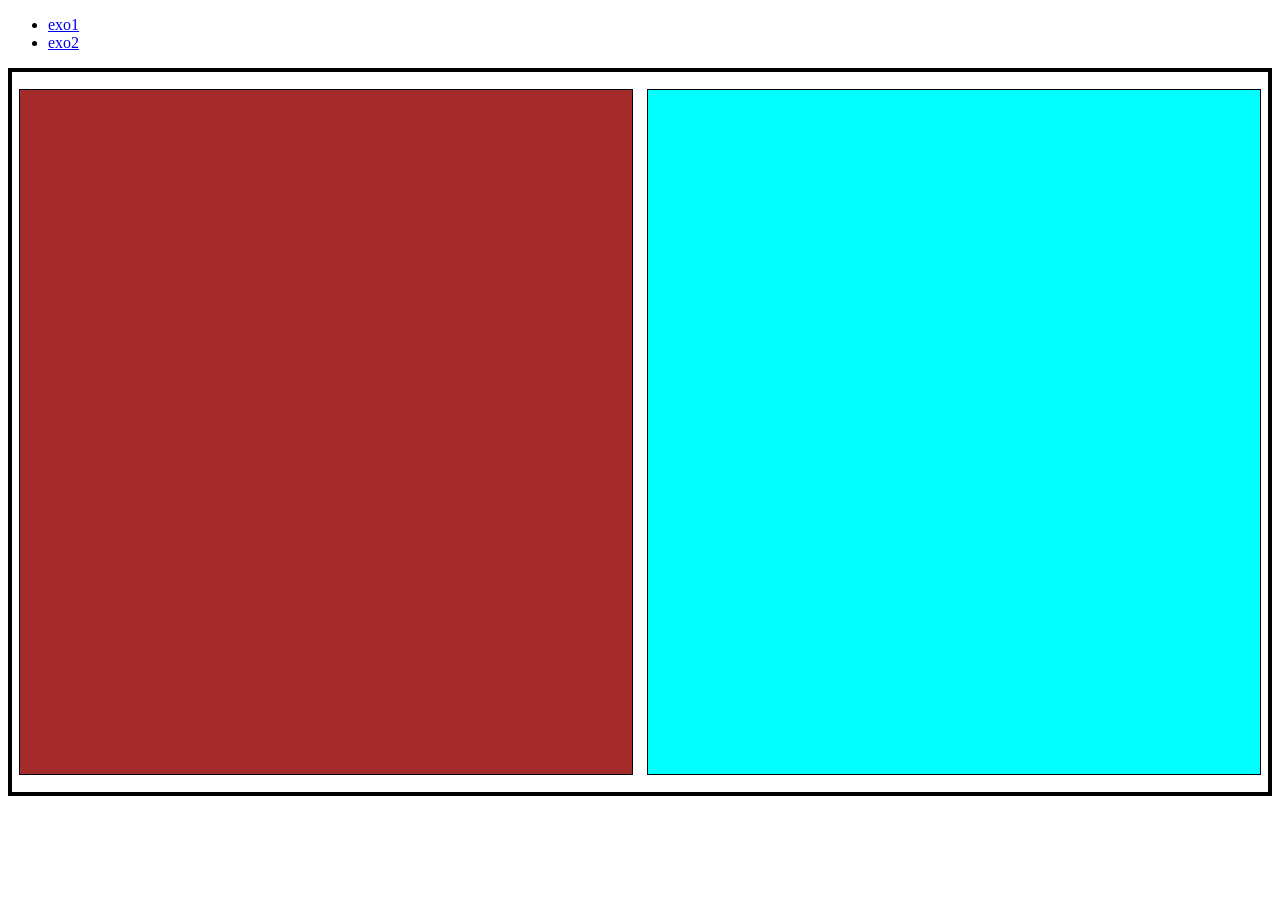
<file: index.html>
<!DOCTYPE html>
<html lang="en">
<head>
    <meta charset="UTF-8">
    <meta name="viewport" content="width=device-width, initial-scale=1.0">
    <link rel="stylesheet" href="style.css">
    <title>Document</title>
</head>
<body>
    <nav>
        <ul>
            <li><a href="exo1.html">exo1</a></li>
            <li><a href="exo2.html">exo2</a></li>
        </ul>
    </nav>
    <section>
        <div class="gauche">

        </div>
        <div class="droite">

        </div>
    </section>
</body>
</html>
</file>
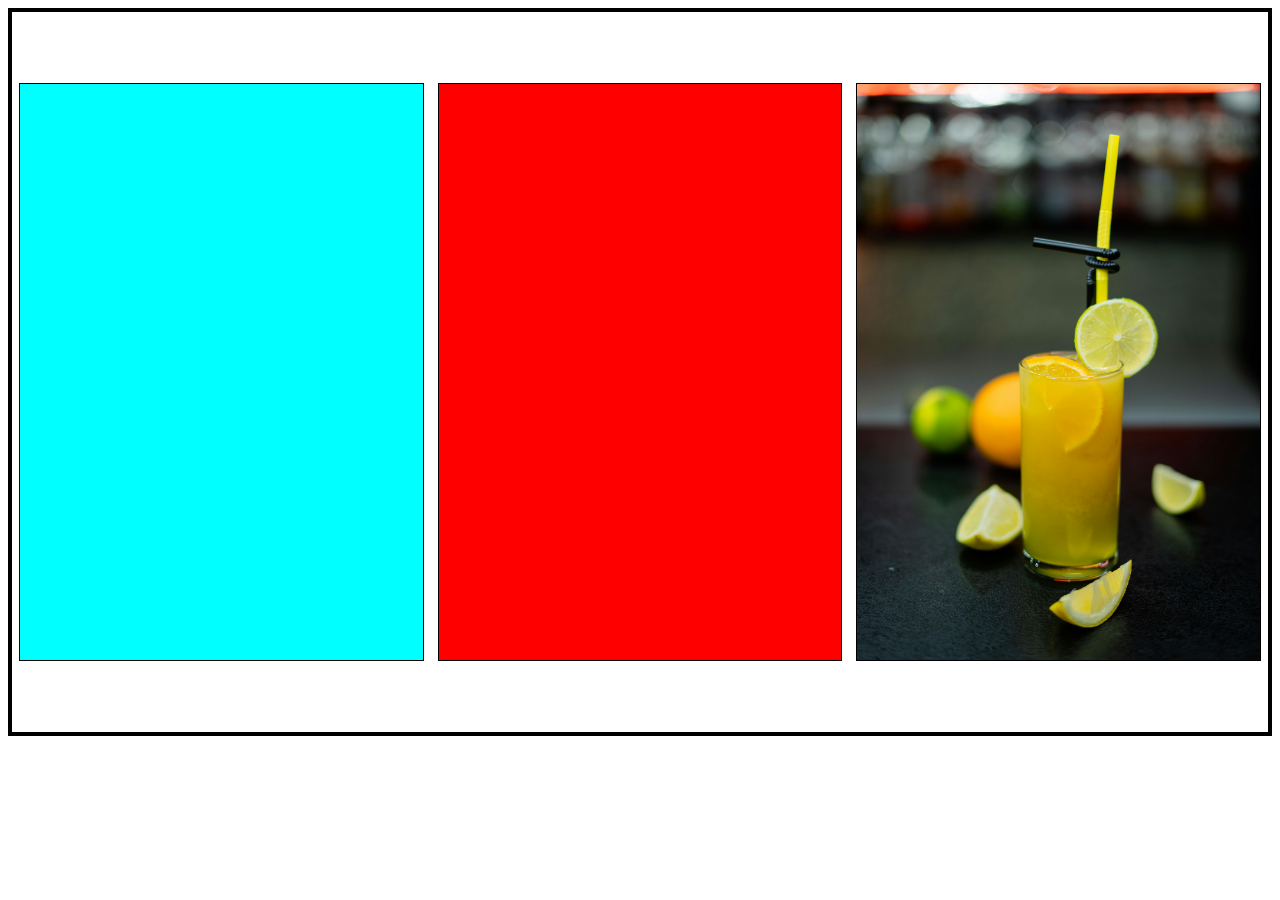
<file: exo.html>
<!DOCTYPE html>
<html lang="en">
<head>
    <meta charset="UTF-8">
    <meta name="viewport" content="width=device-width, initial-scale=1.0">
    <link rel="stylesheet" href="exo.css">
    <title>Document</title>
</head>
<body>
    <!DOCTYPE html>
    <html lang="en">
    <head>
        <meta charset="UTF-8">
        <meta name="viewport" content="width=device-width, initial-scale=1.0">
        <title>Document</title>
    </head>
    <body>
        <section>
            <div class="box1"></div>
            <div class="box2"></div>
            <div class="box3">
                <img src="pexels-collab-media-173741945-27626316.jpg" alt="">
            </div>
        </section>
    </body>
    </html>
</body>
</html>
</file>
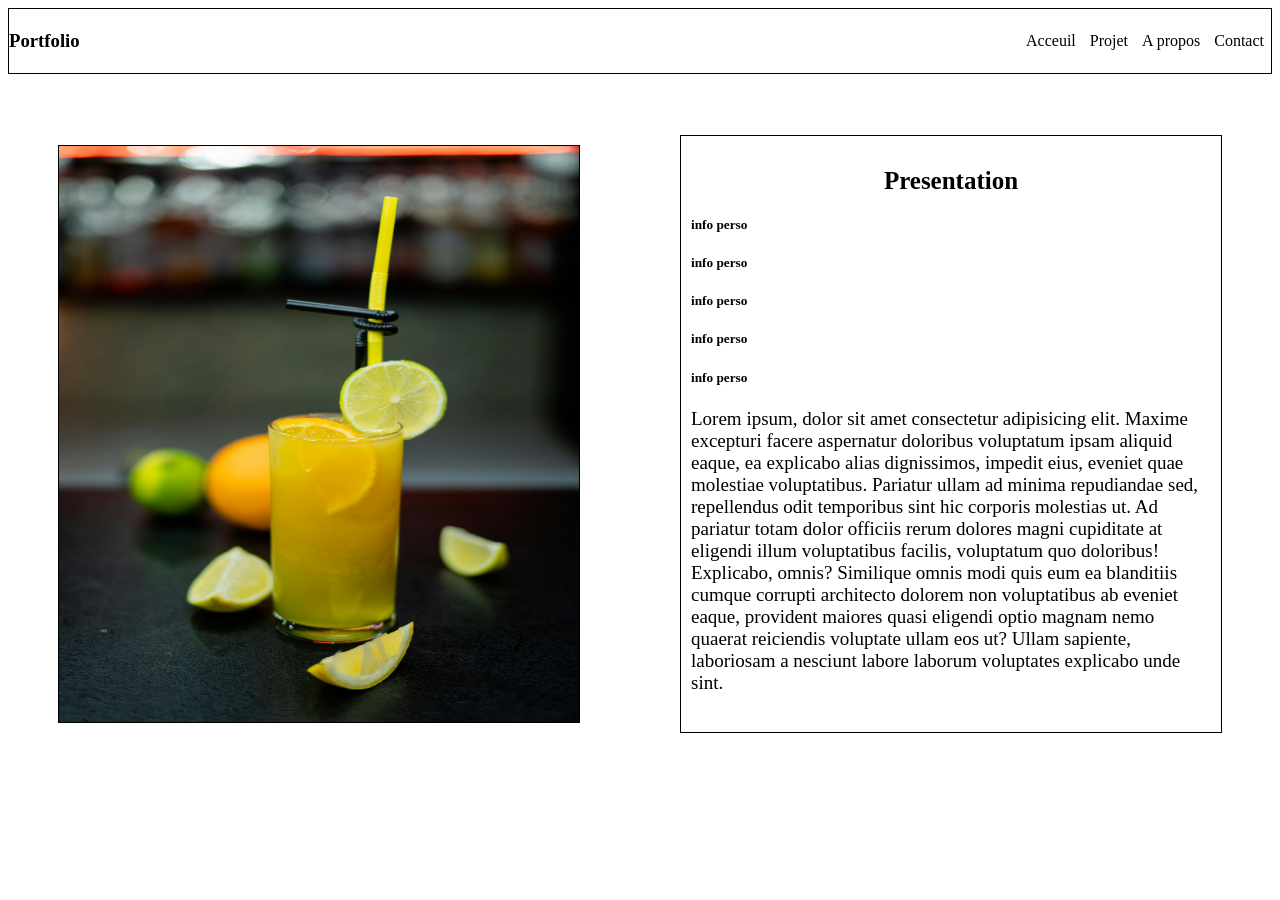
<file: exo1.html>
<!DOCTYPE html>
<html lang="en">
<head>
    <meta charset="UTF-8">
    <meta name="viewport" content="width=, initial-scale=1.0">
    <link rel="stylesheet" href="exo1.css">
    <title>Document</title>
</head>
<body>
    <nav>
        <h3>Portfolio</h3>
        <ul>
            <li>Acceuil</li>
            <li>Projet</li>
            <li>A propos</li>
            <li>Contact</li>
        </ul>
    </nav>
    <section>
        <div class="box1">
            <img src="pexels-collab-media-173741945-27626316.jpg" alt="">
        </div>
        <div class="box2">
            <h1>Presentation</h1>
            <h5>info perso</h5>
            <h5>info perso</h5>
            <h5>info perso</h5>
            <h5>info perso</h5>
            <h5>info perso</h5>
           <p>Lorem ipsum, dolor sit amet consectetur adipisicing elit. Maxime excepturi facere aspernatur doloribus voluptatum ipsam aliquid eaque, ea explicabo alias dignissimos, impedit eius, eveniet quae molestiae voluptatibus. Pariatur ullam ad minima repudiandae sed, repellendus odit temporibus sint hic corporis molestias ut. Ad pariatur totam dolor officiis rerum dolores magni cupiditate at eligendi illum voluptatibus facilis, voluptatum quo doloribus! Explicabo, omnis? Similique omnis modi quis eum ea blanditiis cumque corrupti architecto dolorem non voluptatibus ab eveniet eaque, provident maiores quasi eligendi optio magnam nemo quaerat reiciendis voluptate ullam eos ut? Ullam sapiente, laboriosam a nesciunt labore laborum voluptates explicabo unde sint.</p>
        </div>
    </section>
</body>
</html>
</file>
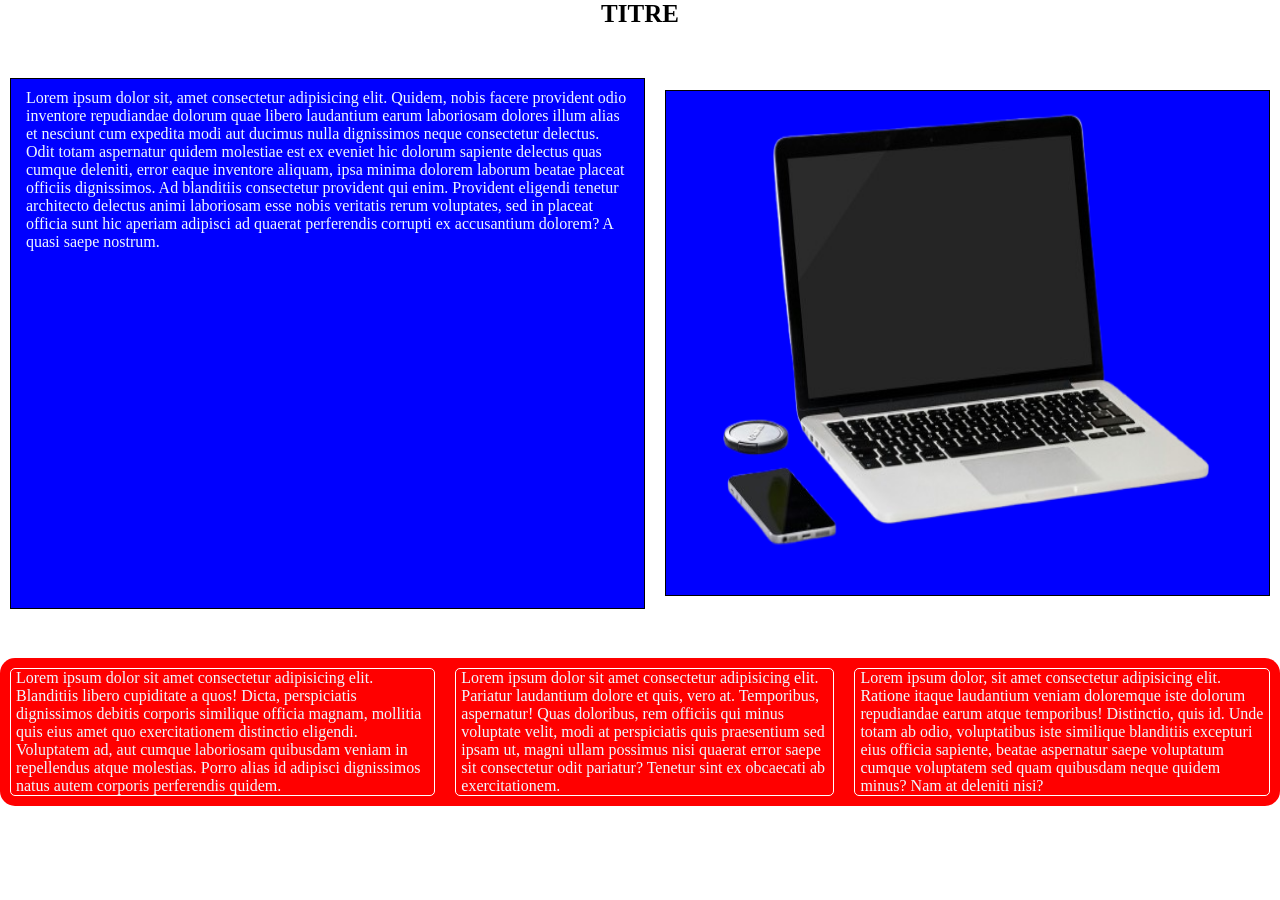
<file: exo2.html>
<!DOCTYPE html>
<html lang="en">
<head>
    <meta charset="UTF-8">
    <meta name="viewport" content="width=device-width, initial-scale=1.0">
    <link rel="stylesheet" href="exo2.css">
    <title>Document</title>
</head>
<body>
    <h1>TITRE</h1>
     <section class="principale">
       <div class="gauche">
         <p>Lorem ipsum dolor sit, amet consectetur adipisicing elit. Quidem, nobis facere provident odio inventore repudiandae dolorum quae libero laudantium earum laboriosam dolores illum alias et nesciunt cum expedita modi aut ducimus nulla dignissimos neque consectetur delectus. Odit totam aspernatur quidem molestiae est ex eveniet hic dolorum sapiente delectus quas cumque deleniti, error eaque inventore aliquam, ipsa minima dolorem laborum beatae placeat officiis dignissimos. Ad blanditiis consectetur provident qui enim. Provident eligendi tenetur architecto delectus animi laboriosam esse nobis veritatis rerum voluptates, sed in placeat officia sunt hic aperiam adipisci ad quaerat perferendis corrupti ex accusantium dolorem? A quasi saepe nostrum.</p>
       </div>
       <div class="droite">
         <img src="pexels-morningtrain-18105-removebg-preview.png" alt="">
       </div>
     </section>
     <section class="dev">
        <div class="box1">
           <p>Lorem ipsum dolor sit amet consectetur adipisicing elit. Blanditiis libero cupiditate a quos! Dicta, perspiciatis dignissimos debitis corporis similique officia magnam, mollitia quis eius amet quo exercitationem distinctio eligendi. Voluptatem ad, aut cumque laboriosam quibusdam veniam in repellendus atque molestias. Porro alias id adipisci dignissimos natus autem corporis perferendis quidem.</p>
        </div>
        <div class="box2">
          <p>Lorem ipsum dolor sit amet consectetur adipisicing elit. Pariatur laudantium dolore et quis, vero at. Temporibus, aspernatur! Quas doloribus, rem officiis qui minus voluptate velit, modi at perspiciatis quis praesentium sed ipsam ut, magni ullam possimus nisi quaerat error saepe sit consectetur odit pariatur? Tenetur sint ex obcaecati ab exercitationem.</p>
        </div>
        <div class="box3">
          <p>Lorem ipsum dolor, sit amet consectetur adipisicing elit. Ratione itaque laudantium veniam doloremque iste dolorum repudiandae earum atque temporibus! Distinctio, quis id. Unde totam ab odio, voluptatibus iste similique blanditiis excepturi eius officia sapiente, beatae aspernatur saepe voluptatum cumque voluptatem sed quam quibusdam neque quidem minus? Nam at deleniti nisi?</p>
        </div>
     </section>
</body>
</html>
</file>
<file: style.css>
section{
    height: 80vh;
    border: solid 4px black;
    display: flex;
    justify-content: center;
    align-items: center;
}
.gauche{
    height: 95%;
    border: solid 1px black;
    width: 50%;
    display: flex;
    background-color: brown;
    
}
.droite{
    height: 95%;
    border: solid 1px black;
    width: 50%;
    display: flex;
    background-color: aqua;
   
    
}
div{
    margin: 7px;
}
</file>
<file: exo.css>
section{
  height: 80vh;
  border: 4px solid black;
  display: flex;
  justify-content: center;
  align-items: center;
}
.box1{
   height: 80%;
   border: 1px solid black;
   width: 40%;
   background-color: aqua;
}
.box2{
   height: 80%;
   border: 1px solid black;
   width: 40%;
   background-color: red;
}
.box3{
     height: 80%;
   border: 1px solid black;
   width: 40%;
   background-color: gray;
}
div{
    margin: 7px;
}
img{
    width: 100%;
    height: 100%;
}
</file>
<file: exo1.css>
nav{
   border: 1px solid black;
   height: 100%;
   display: flex;
   justify-content: space-between;
   align-items: center;
   
}
ul{
   display: flex;
}
li{
   list-style: none;
   margin: 7px;
}
section{
   height: 80vh;
   display: flex;
   align-items: center;
   justify-content: space-between;
}
.box1{
   height: 80%;
    border: 1px solid black;
    width: 50% ;
}
.box2{
     height: 80%;
    border: 1px solid black;
    width: 50% ;
    padding: 10px;
    padding-bottom: 10px;
}
img{
   width: 100%;
   height: 100%;
   
}
div{
   margin: 50px;
}
.box2 h1{
   text-align: center;
   font-size: 25px;
}
p{
   font-size: 19px;
}
</file>
<file: exo2.css>
.principale{
    height: 70vh;
    display: flex;
    justify-content: space-between;
    align-items: center;
}
img{
    width: 100%;
    height: 100%;
}
.gauche{
    height: 80%;
    border: 1px solid black;
    background-color: blue;
    color: aliceblue;
    width: 50%;
    padding: 10px 15px 15px ;
}
.droite{
     height: 80%;
    border: 1px solid black;
    background-color: blue;
    width: 50%;
}
div{
    margin: 10px;
}
h1{
    text-align: center;
    font-size: 25px;
}
.dev{
    display: flex;
    justify-content: space-between;
    align-items: center;
    background-color: red;
    border-radius: 15px;
}
.box1{
    border: 1px solid white;
    color: aliceblue;
    border-radius: 5px;
    padding-left: 5px;
    padding-right: 5px;
}
.box2{
    border: 1px solid white;
    color: aliceblue;
    border-radius: 5px;
    padding-left: 5px;
    padding-right: 5px;
}
.box3{
    border: 1px solid white;
    color: aliceblue;
    border-radius: 5px;
    padding-left: 5px;
    padding-right: 5px;
}
*{
    padding: 0;
    margin: 0;
}
</file>
